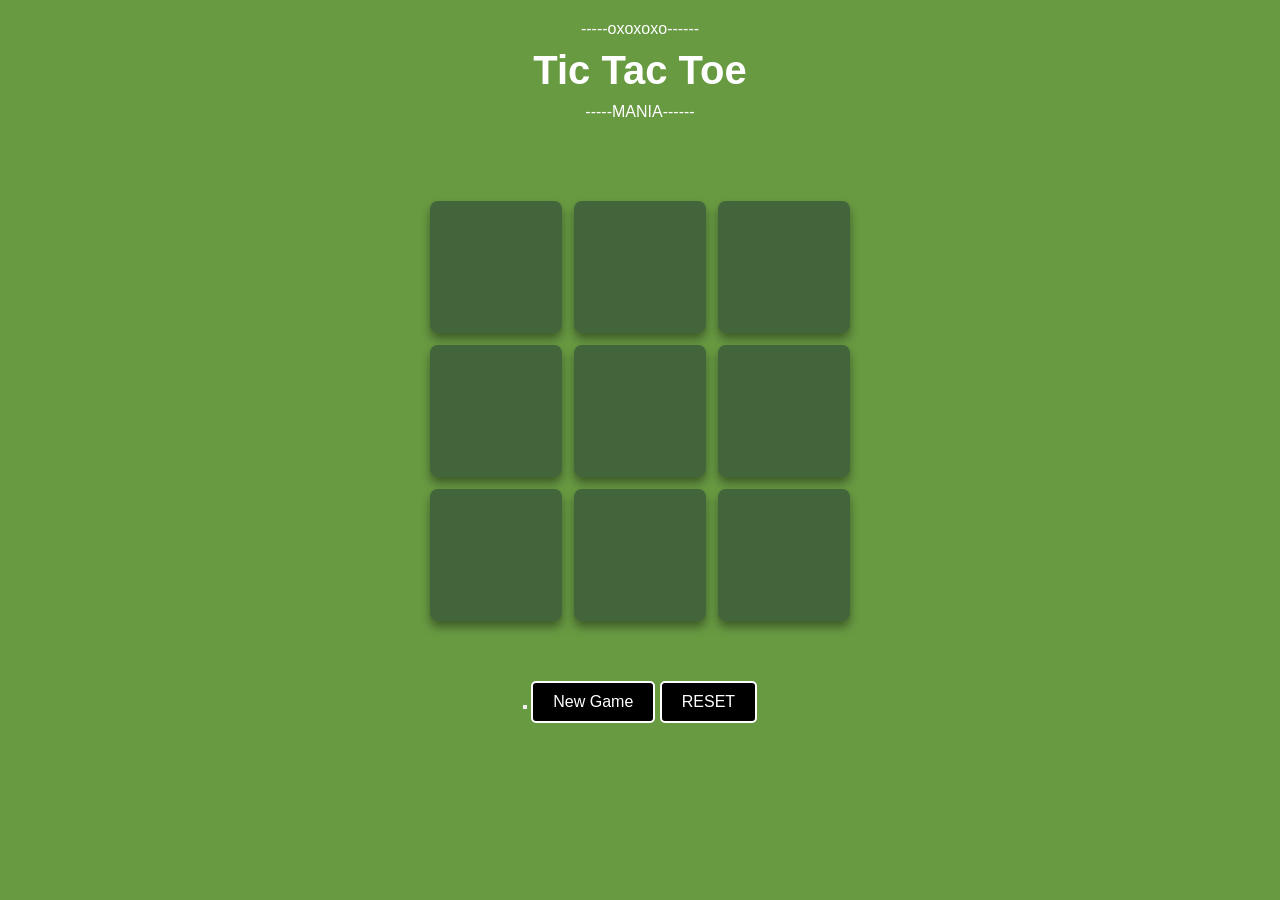
<file: index.html>
<!DOCTYPE html>
<html lang="en">
<head>
    <meta charset="UTF-8">
    <meta name="viewport" content="width=device-width, initial-scale=1.0">
    <title>TIC TAC TOE</title>
    <link rel="stylesheet" href="ttt1.css">
</head>
<body>
    <header>
        <p>-----oxoxoxo------</p>
        <h2>Tic Tac Toe</h2>
        <p>-----MANIA------   </p>
    </header>

    <div class="msgcontainer hide">
        <p id="msg">winner</p>
    </div>
    
    <div class="container">
        <div class="game">
            <button class="box"></button>
            <button class="box"></button>
            <button class="box"></button>
            <button class="box"></button>
            <button class="box"></button>
            <button class="box"></button>
            <button class="box"></button>
            <button class="box"></button>
            <button class="box"></button>
        </div>
    </div>
    <button id="score"></button>
    <button id="new">New Game</button>
    <button class="reset">RESET</button>
    <script src="ttt.js"></script>
    


    
</body>
</html>
</file>
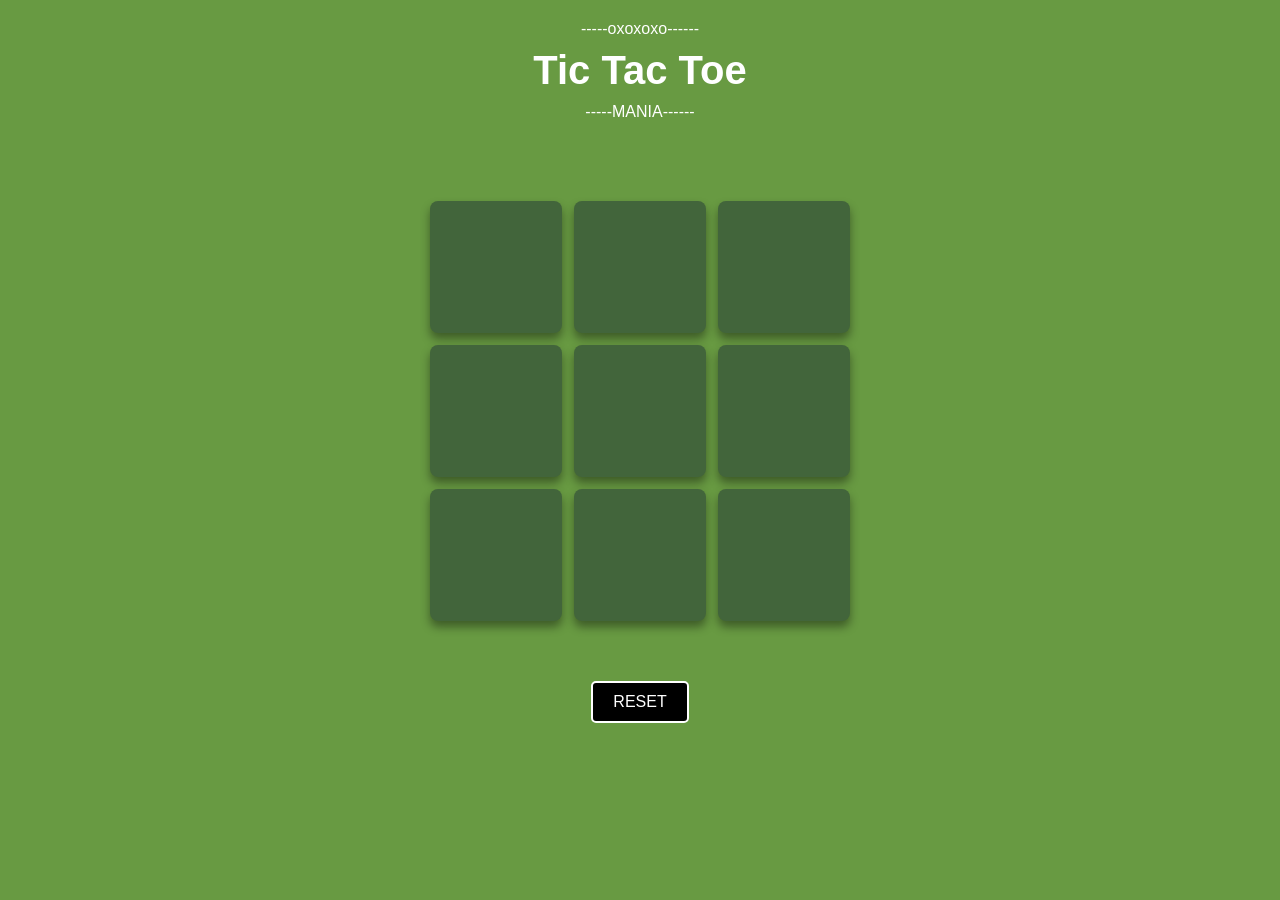
<file: ttt.html>
<!DOCTYPE html>
<html lang="en">
<head>
    <meta charset="UTF-8">
    <meta name="viewport" content="width=device-width, initial-scale=1.0">
    <title>TIC TAC TOE</title>
    <link rel="stylesheet" href="ttt1.css">
</head>
<body>
    <header>
        <p>-----oxoxoxo------</p>
        <h2>Tic Tac Toe</h2>
        <p>-----MANIA------   </p>
    </header>

    <div class="msgcontainer hide">
        <p id="msg">winner</p>
         <p id="score"></p>
        <button id="new">New Game</button>

    </div>
    
    <div class="container">
        <div class="game">
            <button class="box"></button>
            <button class="box"></button>
            <button class="box"></button>
            <button class="box"></button>
            <button class="box"></button>
            <button class="box"></button>
            <button class="box"></button>
            <button class="box"></button>
            <button class="box"></button>
        </div>
    </div>
    <button class="reset">RESET</button>
    <script src="ttt.js"></script>
    


    
</body>
</html>
</file>
<file: ttt1.css>
*{
    margin:0;
    padding:0;
    box-sizing:border-box;
    font-family:Arial, Helvetica, sans-serif;
}

body{
    background-color:rgb(104,154,66);
    text-align:center;
    min-height:100vh;
    padding:20px;
}

header{
    color:white;
    margin-bottom:20px;
}

header h2{
    font-size:2.5rem;
    margin:10px 0;
}

header p{
    font-weight:300;
    font-size:1rem;
}

.container{
    display:flex;
    justify-content:center;
    align-items:center;
    min-height:60vh;
}

.game{
    width:min(90vw,420px);
    aspect-ratio:1/1;
    display:grid;
    grid-template-columns:repeat(3,1fr);
    gap:12px;
}

.box{
    width:100%;
    aspect-ratio:1/1;
    background-color:rgb(66,101,59);
    border:none;
    border-radius:8px;
    font-size:clamp(2rem,8vw,4rem);
    font-weight:600;
    color:white;
    cursor:pointer;
    box-shadow:0 6px 10px rgba(0,0,0,0.4);
    transition:0.3s;
}

.box:hover{
    transform:scale(1.05);
}

.reset,
#new{
    background:black;
    color:white;
    border:2px solid white;
    border-radius:5px;
    padding:10px 20px;
    font-size:16px;
    cursor:pointer;
    transition:0.3s;
}

.reset:hover,
#new:hover{
    background:#333;
}

.msgcontainer{
    margin:20px 0 40px;
}

#msg{
    font-size:clamp(2rem,5vw,3rem);
    color:white;
    margin-bottom:15px;
}

#score{
    color:white;
    font-size:1.2rem;
    margin-bottom:15px;
}

.hide{
    display:none;
}

.ocolor{
    color:white;
}

.xcolor{
    color:black;
}

/* ================= TABLET ================= */

@media (max-width:768px){

    header h2{
        font-size:2rem;
    }

    .game{
        width:min(92vw,360px);
        gap:10px;
    }

    .box{
        font-size:3rem;
    }

}

/* ================= MOBILE ================= */

@media (max-width:480px){

    body{
        padding:15px;
    }

    header h2{
        font-size:1.8rem;
    }

    header p{
        font-size:0.9rem;
    }

    .game{
        width:95vw;
        max-width:320px;
        gap:8px;
    }

    .box{
        font-size:2.5rem;
    }

    #msg{
        font-size:2rem;
    }

    #score{
        font-size:1rem;
    }

    .reset,
    #new{
        width:120px;
        font-size:15px;
        padding:10px;
    }

}

/* ================= SMALL MOBILE ================= */

@media (max-width:350px){

    header h2{
        font-size:1.5rem;
    }

    .game{
        max-width:280px;
    }

    .box{
        font-size:2rem;
    }

    .reset,
    #new{
        width:100px;
        font-size:14px;
    }

}
</file>
